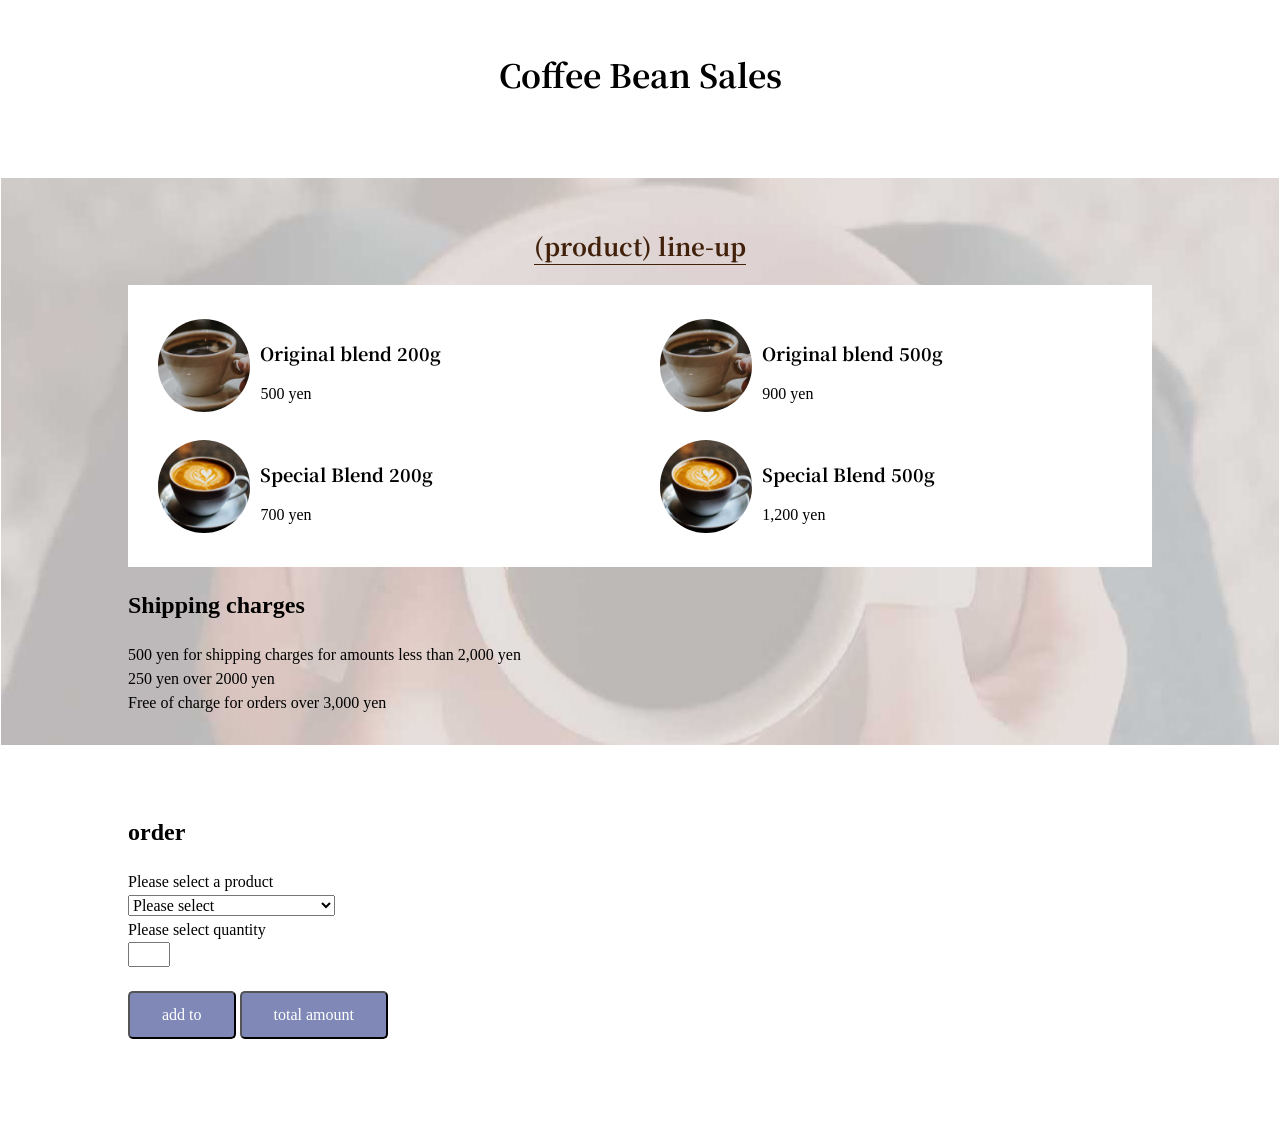
<file: javascript_sample/sale.html>
<!DOCTYPE html>
<html>
  <head>
    <title>
      DIC cafe
    </title>
    <link href="css/normalize.css" rel="stylesheet"/>
    <link href="css/sale.css" rel="stylesheet"/>
    <link href="https://fonts.googleapis.com/css2?family=Noto+Serif+JP:wght@400;700&amp;display=swap" rel="stylesheet"/>
  </head>
  <body>
    <section class="section_inner">
      <div class="section_title">
        <h1>
          Coffee Bean Sales
        </h1>
      </div>
    </section>
    <section class="section_inner menu_section">
      <div class="center">
        <h1 class="menu_title">
          (product) line-up
        </h1>
      </div>
      <ul class="menu_list coffee_menu">
        <li class="caffee_menu_list_item">
          <div class="caffee_menu_content">
            <h2 class="menu_item_title">
              Original blend 200g
            </h2>
            <p class="caffee_menu_price">
              500 yen
            </p>
          </div>
          <img class="caffee_menu_image" src="images/sample_cafe1.jpg"/>
        </li>
        <li class="caffee_menu_list_item">
          <div class="caffee_menu_content">
            <h2 class="menu_item_title">
              Original blend 500g
            </h2>
            <p class="caffee_menu_price">
              900 yen
            </p>
          </div>
          <img class="caffee_menu_image" src="images/sample_cafe1.jpg"/>
        </li>
        <li class="caffee_menu_list_item">
          <div class="caffee_menu_content">
            <h2 class="menu_item_title">
              Special Blend 200g
            </h2>
            <p class="caffee_menu_price">
              700 yen
            </p>
          </div>
          <img class="caffee_menu_image" src="images/sample_cafe3.jpg"/>
        </li>
        <li class="caffee_menu_list_item">
          <div class="caffee_menu_content">
            <h2 class="menu_item_title">
              Special Blend 500g
            </h2>
            <p class="caffee_menu_price">
              1,200 yen
            </p>
          </div>
          <img class="caffee_menu_image" src="images/sample_cafe3.jpg"/>
        </li>
      </ul>
      <h2>
        Shipping charges
      </h2>
      <ul>
        <li>
          500 yen for shipping charges for amounts less than 2,000 yen
        </li>
        <li>
          250 yen over 2000 yen
        </li>
        <li>
          Free of charge for orders over 3,000 yen
        </li>
      </ul>
    </section>
    <section class="section_inner">
      <h2>
        order
      </h2>
      <form>
        <p>
          Please select a product
        </p>
        <div>
          <select id="product" required="">
            <option hidden="" value="0">
              Please select
            </option>
            <option value="1">
              Original blend 200g 500yen
            </option>
            <option value="2">
              Original blend 500g 900yen
            </option>
            <option value="3">
              Special Blend 200g 700yen
            </option>
            <option value="4">
              Special Blend 500g 1200yen
            </option>
          </select>
          <p>
            Please select quantity
          </p>
          <input id="number" max="5" min="1" required="" type="number"/>
        </div>
        <br/>
        <input class="btn" onclick="add()" type="button" value="add to"/>
        <input class="btn" onclick="calc()" type="button" value="total amount"/>
      </form>
    </section>
    <script src="javascripts/sale.js" type="text/javascript">
    </script>
  </body>
</html>
</file>
<file: javascript_sample/css/sale.css>
html {
  height: 100%;
}

body {
  position: relative;
  padding-bottom: 75px;
  min-height: 100%;
}

.center {
  text-align: center;
}

.section_inner {
  padding: 50px 10% 30px;
}

.section_title {
  font-family: 'Noto Serif JP', serif;
  text-align: center;
  margin-bottom: 50px;
}

.menu_section {
  background: url("../images/sample_menu_bg.jpg") no-repeat bottom;
  background-attachment: fixed;
}

.menu_title {
  display: inline-block;
  font-family: 'Noto Serif JP', serif;
  text-align: center;
  font-size: 1.5rem;
  color: #42210b;
  border-bottom: solid #42210b 1px;
  margin-bottom: 20px;
}

.menu_list {
  display: flex;
  justify-content: space-between;
  flex-wrap: wrap;
  padding-bottom: 50px;
}

.recommended_menu_item {
  width: 49%;
  display: flex;
  flex-direction: row-reverse;
  box-shadow: 2px 2px 5px rgba(0, 0, 0, 0.4);
  ;
}

.menu_item_title {
  font-size: 18px;
  font-family: 'Noto Serif JP', serif;
}

.coffee_menu {
  background: #fff;
  padding: 20px;
}

.caffee_menu_list_item {
  width: 49%;
  display: flex;
  flex-direction: row-reverse;
  align-items: center;
  padding: 10px;
}

.caffee_menu_image {
  width: 20%;
  border-radius: 50%;
}

.caffee_menu_content {
  width: 80%;
  padding: 10px;
}

.btn {
  display: inline-block;
  padding: .8rem 2rem;
  z-index: 10;
  text-align: center;
  border-radius: 5px;
  background: rgba(127, 136, 182, 1);
  color: white;
}
</file>
